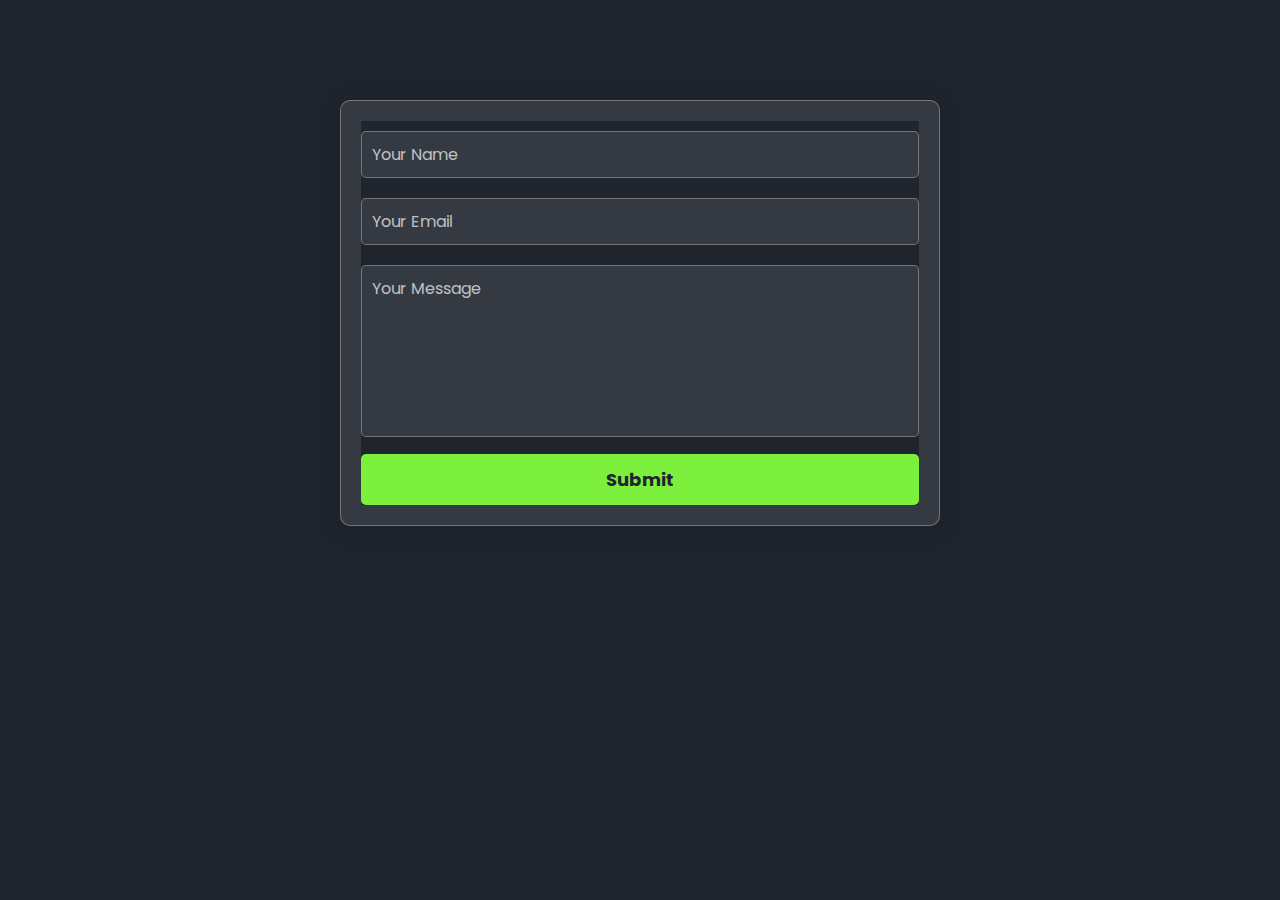
<file: contact.html>
<!DOCTYPE html>
<html lang="en">
<head>
    <meta charset="UTF-8">
    <meta http-equiv="X-UA-Compatible" content="IE=edge">
    <meta name="viewport" content="width=device-width, initial-scale=1.0">
    <title>Contact | Personal Portfolio</title>
    <link href="https://unpkg.com/boxicons@2.1.4/css/boxicons.min.css" rel="stylesheet">
    <link rel="stylesheet" href="style.css">
</head>
<body>

    <!-- Navigation Bar -->
    <nav class="navbar">
        <a href="#" class="logo">PrakharMishra...</a>
        <ul>
            <li><a href="index.html">Home</a></li>
            <li><a href="about.html">About</a></li>
            <li><a href="portfolio.html">Portfolio</a></li>
            <li><a href="contact.html">Contact</a></li>
            <li class="active"><a href="bot.html">AskBot</a></li>
        </ul>
    </nav>

    <!-- Spacer to create gap between navbar and form -->
    <div class="spacer"></div>

    <!-- Contact Form -->
    <div class="form-container" style="margin-top: 100px;">
        <form name="submit-to-google-sheet">
            <input name="Name" type="text" placeholder="Your Name" required>
            <input name="Email" type="email" placeholder="Your Email" required>
            <textarea name="Message" rows="6" placeholder="Your Message"></textarea>
            <button type="submit" class="button">Submit</button>
        </form>

        <div class="loading js-loading is-hidden">
            <div class="loading-spinner">
                <svg><circle cx="25" cy="25" r="20" fill="none" stroke-width="2" stroke-miterlimit="10"/></svg>
            </div>
        </div>

        <p class="js-success-message is-hidden">Success!</p>
        <p class="js-error-message is-hidden">Error!</p>
    </div>
    <script>
        const scriptURL = 'https://script.google.com/macros/s/AKfycbxyALojIPJGYJEQGsrOCek6HOIGNwYclSG-NxoTbLvFxZlbGS3f28T7_vnj_p-D7L9a/exec';
        const form = document.forms['submit-to-google-sheet'];

        form.addEventListener('submit', e => {
            e.preventDefault();
            fetch(scriptURL, { method: 'POST', body: new FormData(form) })
                .then(response => console.log('Success!', response))
                .catch(error => console.error('Error!', error.message));
        });
    </script>

</body>
</html>
</file>
<file: style.css>
@import url('https://fonts.googleapis.com/css2?family=Poppins:wght@300;400;500;600;700;800;900&display=swap');

/* Resetting default styles and setting global styles */
* {
    margin: 0;
    padding: 0;
    box-sizing: border-box;
    font-family: 'Poppins', sans-serif;
    background-color: #1f242d;
}

body {
    background: #1f242d;
    color: #fff;
}

a {
    color: rgb(255, 255, 255);
    text-decoration: none;
}

/* Navbar Styles */
.navbar {
    position: fixed;
    top: 0; /* Ensure navbar is at the top */
    left: 0;
    right: 0;
    width: 100%;
    padding: 20px 9%; /* Adjusted padding to match index.html */
    display: flex;
    justify-content: space-between;
    align-items: center;
    z-index: 100;
    visibility: hidden;
    opacity: 0;
    animation: show-content 1.5s linear forwards;
    animation-delay: 1.2s;
}

@keyframes show-content {
    100% {
        visibility: visible;
        opacity: 1;
    }
}

.navbar .logo {
    font-size: 30px;
    font-weight: 700;
}

.navbar ul {
    display: flex;
    justify-content: center;
    align-items: center;
    margin: 0; /* Remove default margin */
    padding: 0; /* Remove default padding */
}

.navbar ul li {
    list-style: none;
    margin-left: 35px;
}

.navbar ul li a {
    font-size: 20px;
    font-weight: 500;
    transition: 0.5s;
}

.navbar ul li:hover a,
.navbar ul li.active a {
    color: #7cf03d;
}

/* Home Section Styles */
.home {
    display: flex;
    justify-content: center;
    align-items: center;
    gap: 50px;
    height: 100vh;
    padding: 60px 9% 0;
    color: #fff;
    opacity: 0;
    animation: show-content 1.5s linear forwards;
    animation-delay: 1.2s;
}

.home-info h1 {
    font-size: 55px;
}

.home-info h2 {
    display: inline-block;
    font-size: 32px;
    margin-top: -10px;
}

.home-info h2 span {
    position: relative;
    display: inline-block;
    color: transparent;
    -webkit-text-stroke: .7px #7cf03d;
    animation: display-test 16s linear infinite;
    animation-delay: calc(-4s * var(--i));
}

@keyframes display-test {
    25%, 100% {
        display: none;
    }
}

.home-info h2 span::before {
    content: attr(data-text);
    position: absolute;
    width: 0;
    border-right: 2px solid #7cf03d;
    color: #7cf03d;
    white-space: nowrap;
    overflow: hidden;
    animation: fill-test 4s linear infinite;
}

@keyframes fill-test {
    10%, 100% {
        width: 0;
    }
    70%, 90% {
        width: 100%;
    }
}

.home-info p {
    font-size: 16px;
    margin: 10px 0 25px;
}

.home-info .btn-sci {
    display: flex;
    align-items: center;
}

.btn {
    display: inline-block;
    padding: 10px 30px;
    background: #7cf03d;
    border: #7cf03d;
    border-radius: 40px;
    box-shadow: 0 0 10px #7cf03d;
    font-size: 16px;
    color: #1f242d;
    font-weight: 600;
    transition: 0.5s;
}

.btn:hover {
    background: transparent;
    color: #7cf03d;
    box-shadow: none;
}

.home-info .btn-sci .sci {
    margin-left: 20px;
    font-size: 20px;
    color: #7cf03d;
}

.home-info .btn-sci .sci a {
    display: inline-flex;
    padding: 8px;
    border: 2px solid #7cf03d;
    border-radius: 50%;
    font-size: 20px;
    color: #7cf03d;
    margin: 0 8px;
    transition: 0.5s;
}

.home-info .btn-sci .sci a:hover {
    background: #7cf03d;
    color: #1f242d;
    box-shadow: 0 0 10px #7cf03d;
}

.home-img .img-box {
    position: relative;
    width: 32vw;
    height: 32vw;
    border-radius: 50%;
    padding: 5px;
    display: flex;
    justify-content: center;
    align-items: center;
    overflow: hidden;
}

.home-img .img-box::before,
.home-img .img-box::after {
    content: '';
    position: absolute;
    width: 500px;
    height: 500px;
    background: conic-gradient(transparent, transparent, transparent, #7cf03d);
    transform: rotate(0deg);
    animation: rotate-border 10s linear infinite;
}

.home-img .img-box::after {
    animation-delay: -5s;
}

@keyframes rotate-border {
    100% {
        transform: rotate(360deg);
    }
}

.home-img .img-box .img-item {
    position: relative;
    width: 100%;
    height: 100%;
    background-color: #1f242d;
    border-radius: 50%;
    border: 0.1px solid #1f242d;
    display: flex;
    justify-content: center;
    z-index: 1;
    overflow: hidden;
}

.home-img .img-box .img-item img {
    position: absolute;
    top: 30px;
    display: block;
    width: 85%;
    object-fit: cover;
    height: 100%;
    border-radius: 50%;
    mix-blend-mode: lighten;
}

/* Bars Animation */
.bars-animation {
    position: absolute;
    width: 100%;
    height: 100%;
    display: flex;
    z-index: -1;
}

.bars-animation .bar {
    width: 100%;
    height: 100%;
    background: #1f242d;
    transform: translateY(-100%);
    animation: show-bars 0.5s ease-in-out forwards;
    animation-delay: calc(0.1s * var(--i));
}

@keyframes show-bars {
    100% {
        transform: translateY(0%);
    }
}

/* Skills Section */
.skills-section {
    margin-top: 2rem;
    text-align: center;
    color: #fff;
}

.skills-section h2 {
    font-size: 2rem;
    margin-bottom: 1rem;
    color: #7cf03d;
    text-shadow: 0 0 10px #7cf03d;
}

.skills-buttons {
    display: flex;
    flex-wrap: wrap;
    justify-content: center;
    gap: 1rem;
}

.skill-btn {
    padding: 0.75rem 1.5rem;
    font-size: 1rem;
    font-weight: 600;
    color: #1f242d;
    background-color: #7cf03d;
    border: none;
    border-radius: 40px;
    box-shadow: 0 0 10px #7cf03d;
    cursor: pointer;
    transition: background-color 0.3s ease, color 0.3s ease, box-shadow 0.3s ease;
}

.skill-btn:hover {
    background-color: transparent;
    color: #7cf03d;
    box-shadow: 0 0 20px #7cf03d;
}

/* Education Section */
.education-section {
    margin-top: 30px;
}

.education-buttons {
    display: flex;
    flex-direction: column;
    gap: 10px;
}

.education-btn {
    display: flex;
    flex-direction: column;
    align-items: flex-start;
    padding: 10px 20px;
    background: #7cf03d;
    border: none;
    border-radius: 5px;
    color: #1f242d;
    font-size: 16px;
    font-weight: 600;
    transition: 0.5s;
    cursor: pointer;
    width: 100%;
    text-align: left;
}

.education-btn:hover {
    background: transparent;
    color: #7cf03d;
    box-shadow: 0 0 10px #7cf03d;
}

.school-name {
    font-size: 18px;
    font-weight: 700;
}

.education-detail {
    font-size: 14px;
    font-weight: 500;
    margin-top: 5px;
}

/* Google Form Section */
.google-form {
    margin-top: 20px;
    padding: 20px;
    background: rgba(255, 255, 255, 0.1);
    border-radius: 10px;
    box-shadow: 0 4px 30px rgba(0, 0, 0, 0.1);
    backdrop-filter: blur(5px);
    -webkit-backdrop-filter: blur(5px);
    border: 1px solid rgba(255, 255, 255, 0.3);
}

.google-form h2 {
    margin-bottom: 20px;
    font-size: 24px;
    color: #fff;
}

/* Bot Section Styling */
.bot-section {
    display: flex;
    justify-content: center;
    align-items: center;
    height: 100vh;
    padding: 60px 9% 0;
    color: #fff;
    opacity: 0;
    animation: show-content 1.5s linear forwards;
    animation-delay: 1.2s;
}

.bot-container {
    background: rgba(255, 255, 255, 0.1);
    border-radius: 10px;
    box-shadow: 0 4px 30px rgba(0, 0, 0, 0.1);
    backdrop-filter: blur(5px);
    -webkit-backdrop-filter: blur(5px);
    border: 1px solid rgba(255, 255, 255, 0.3);
    padding: 20px;
    text-align: center;
    width: 400px;
}

.bot-container h2 {
    font-size: 24px;
    margin-bottom: 15px;
    color: #7cf03d;
    text-shadow: 0 0 10px #7cf03d;
}

.bot-container iframe {
    width: 100%;
    height: 500px;
    border: none;
    border-radius: 10px;
}

/* Contact Form Section */
.form-container {
    max-width: 600px;
    background: rgba(255, 255, 255, 0.1);
    padding: 20px;
    margin: 50px auto;
    border-radius: 10px;
    box-shadow: 0 4px 30px rgba(0, 0, 0, 0.1);
    backdrop-filter: blur(5px);
    -webkit-backdrop-filter: blur(5px);
    border: 1px solid rgba(255, 255, 255, 0.3);
    text-align: center;
}

.form-container input,
.form-container textarea {
    width: 100%;
    padding: 10px;
    margin: 10px 0;
    border: 1px solid rgba(255, 255, 255, 0.3);
    border-radius: 5px;
    font-size: 16px;
    background: rgba(255, 255, 255, 0.1);
    color: white;
    outline: none;
}

.form-container textarea {
    resize: none;
}

.form-container input::placeholder,
.form-container textarea::placeholder {
    color: rgba(255, 255, 255, 0.7);
}

/* Submit Button */
.button {
    width: 100%;
    padding: 12px;
    background: #7cf03d;
    color: #1f242d;
    font-size: 18px;
    border: none;
    border-radius: 5px;
    cursor: pointer;
    transition: 0.3s;
    font-weight: bold;
}

.button:hover {
    background: transparent;
    color: #7cf03d;
    box-shadow: 0 0 10px #7cf03d;
    border: 2px solid #7cf03d;
}

/* Loading Spinner */
.loading {
    display: none;
    justify-content: center;
    align-items: center;
    margin-top: 15px;
}

.loading-spinner svg {
    width: 50px;
    height: 50px;
    animation: rotate 1s linear infinite;
}

.loading-spinner circle {
    stroke: #7cf03d;
    stroke-dasharray: 80;
    stroke-dashoffset: 0;
    animation: dash 1.5s ease-in-out infinite;
}

@keyframes rotate {
    100% { transform: rotate(360deg); }
}

@keyframes dash {
    0% { stroke-dashoffset: 80; }
    50% { stroke-dashoffset: 40; }
    100% { stroke-dashoffset: 80; }
}

/* Success & Error Messages */
.js-success-message,
.js-error-message {
    text-align: center;
    font-size: 18px;
    margin-top: 15px;
    display: none;
    font-weight: bold;
}

.js-success-message {
    color: #7cf03d;
    text-shadow: 0 0 10px #7cf03d;
}

.js-error-message {
    color: #ff3d3d;
    text-shadow: 0 0 10px #ff3d3d;
}

/* Google Form Section */
.google-form {
    margin-top: 20px;
    padding: 20px;
    background: rgba(255, 255, 255, 0.1);
    border-radius: 10px;
    box-shadow: 0 4px 30px rgba(0, 0, 0, 0.1);
    backdrop-filter: blur(5px);
    -webkit-backdrop-filter: blur(5px);
    border: 1px solid rgba(255, 255, 255, 0.3);
    text-align: center;
}

.google-form h2 {
    margin-bottom: 20px;
    font-size: 24px;
    color: #7cf03d;
    text-shadow: 0 0 10px #7cf03d;
}

.google-form iframe {
    width: 100%;
    max-width: 600px;
    height: 600px;
    border: none;
    border-radius: 10px;
}
</file>
